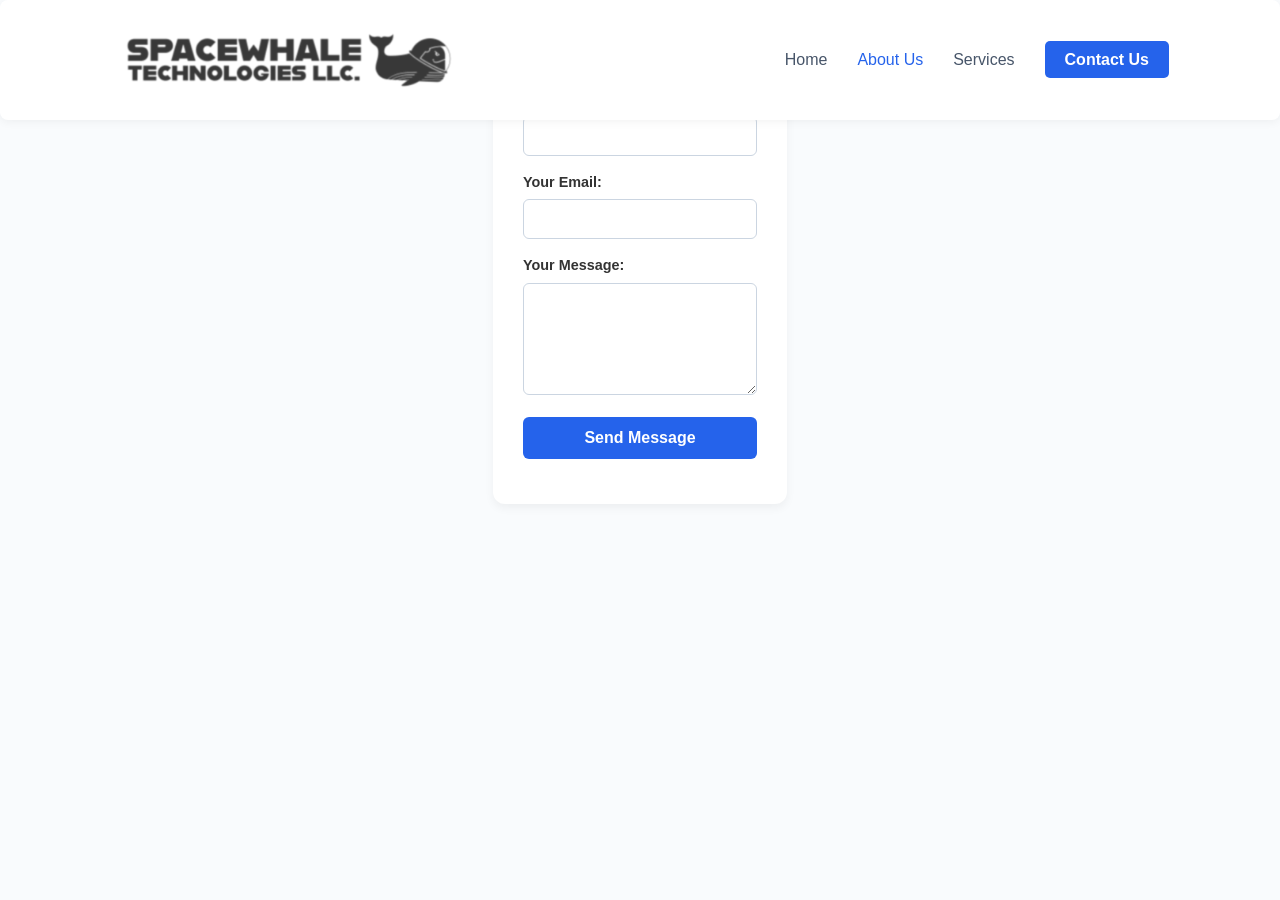
<file: scripts/html/contact.html>
<!DOCTYPE html>
<html lang="en">
<body class="services-page"></body>   
<head>
  <meta charset="UTF-8">
  <meta name="viewport" content="width=device-width, initial-scale=1.0">
  <title>Contact Us</title>
  <!-- Link to your assets folder going up two levels -->
  <link rel="stylesheet" href="../../assets/layout/CSS/style.css">
</head>
<body>
    <nav class="navbar">
        <div class="container nav-container">
            <a class="logo-link" href="../../index.html">
              <!-- Clean, scaled image replacing the text markup -->
              <img src="../../assets/images/SpaceWhale_SmallLogoAndText_ClearBG_scaled.png" alt="Spacewhale Technologies Logo" class="logo-img">
            </a>
            <ul class="nav-links">
                <li><a href="../../index.html">Home</a></li>
                <li><a class="active" href="about.html">About Us</a></li>
                <li><a href="services.html">Services</a></li>
                <li><a class="cta-btn" href="contact.html">Contact Us</a></li>
            </ul>
        </div>
    </nav>
  <div class="contact-container">
    <h2>Contact Us</h2>
    
    <!-- Notice there is NO 'action' or 'method' attribute here. JavaScript handles it. -->
    <form id="contactForm">
      <div>
        <label for="name">Your Name:</label>
        <input type="text" id="name" required>
      </div>

      <div>
        <label for="email">Your Email:</label>
        <input type="email" id="email" required>
      </div>

      <div>
        <label for="message">Your Message:</label>
        <textarea id="message" rows="5" required></textarea>
      </div>

      <button type="submit" id="submitBtn">Send Message</button>
    </form>

    <!-- UI placeholder to show success/error alerts to the user -->
    <div id="formStatus" style="margin-top: 15px; font-weight: bold;"></div>
  </div>

  <!-- JavaScript Handler -->
  <script>
    document.getElementById('contactForm').addEventListener('submit', async function(event) {
      // 1. Prevent the page from reloading automatically
      event.preventDefault();

      // 2. Target UI elements
      const submitBtn = document.getElementById('submitBtn');
      const formStatus = document.getElementById('formStatus');

      // 3. Change button state to show it is processing
      submitBtn.disabled = true;
      submitBtn.innerText = "Sending...";
      formStatus.innerText = "";
      formStatus.style.color = "black";

      // 4. Gather the input values into a clean object
      const formData = {
        name: document.getElementById('name').value,
        email: document.getElementById('email').value,
        message: document.getElementById('message').value
      };

      try {
        // 5. Send data to your local Ubuntu Python server via POST
        // NOTE: Replace this URL later with your hosted Cloud production link!
        const response = await fetch('http://127.0.0', {
          method: 'POST',
          headers: {
            'Content-Type': 'application/json'
          },
          body: JSON.stringify(formData)
        });

        const result = await response.json();

        // 6. Handle server responses
        if (response.ok) {
          formStatus.style.color = "green";
          formStatus.innerText = "✓ " + result.message;
          document.getElementById('contactForm').reset(); // Clear the form fields
        } else {
          formStatus.style.color = "red";
          formStatus.innerText = "✕ Error: " + result.message;
        }

      } catch (error) {
        // Handles instances where Python server is completely turned off or offline
        formStatus.style.color = "red";
        formStatus.innerText = "✕ Server connection failed. Is your Python backend running?";
        console.error("Connection Error:", error);
      } finally {
        // 7. Reset the submit button back to normal
        submitBtn.disabled = false;
        submitBtn.innerText = "Send Message";
      }
    });
  </script>

</body>
</html>
</file>
<file: assets/layout/CSS/style.css>
/* 1. GLOBAL DESIGN VARIABLES (Change these to change the look of the whole site) */
:root {
    --primary-color: #2563eb;    /* Deep Blue Accent */
    --secondary-color: #1e293b;  /* Dark Slate for Text */
    --background-light: #f8fafc; /* Soft Grey Background */
    --card-bg: #ffffff;          /* White Form Containers */
    --success-color: #16a34a;    /* Green Alerts */
    --error-color: #dc2626;      /* Red Alerts */
    --font-family: 'Segoe UI', Tahoma, Geneva, Verdana, sans-serif;
}

/* 2. BASE RESET */
* {
    box-sizing: border-box;
    margin: 0;
    padding: 0;
}

body {
    font-family: 'Inter', sans-serif;
    color: #333333;
    line-height: 1.6;
    background-color: #f9fbfd;
    display: flex;
    flex-direction: column;
    min-height: 100vh;
}

/* 3. NAVIGATION BAR STYLES */
nav {
    background-color: var(--secondary-color);
    padding: 15px 30px;
    border-radius: 8px;
    margin-bottom: 40px;
    display: flex;
    gap: 20px;
}
.navbar { 
    background-color: #ffffff; 
    box-shadow: 0 2px 10px rgba(0,0,0,0.05); 
    position: fixed; 
    width: 100%; 
    top: 0; 
    z-index: 1000;
}
.nav-container { 
    display: flex; 
    justify-content: space-between; 
    align-items: center; 
    height: 90px;
}
nav a {
    color: #ffffff;
    text-decoration: none;
    font-weight: 600;
    transition: color 0.2s ease;
}

nav a:hover {
    color: var(--primary-color);
}

/* 4. REUSABLE CONTAINER BLOCK */
.content-container, .contact-container {
    max-width: 600px;
    margin: 0 auto;
    background: var(--card-bg);
    padding: 30px;
    border-radius: 12px;
    box-shadow: 0 4px 10px rgba(0, 0, 0, 0.05);
}

h2 {
    margin-bottom: 20px;
    color: var(--secondary-color);
}

/* 5. FORM ELEMENT STYLES */
form {
    display: flex;
    flex-direction: column;
    gap: 15px;
}

label {
    font-size: 0.9rem;
    font-weight: 600;
    margin-bottom: 5px;
    display: block;
}

input[type="text"],
input[type="email"],
textarea {
    width: 100%;
    padding: 10px 14px;
    border: 1px solid #cbd5e1;
    border-radius: 6px;
    font-size: 1rem;
    font-family: inherit;
    transition: border-color 0.2s;
}

input:focus, textarea:focus {
    outline: none;
    border-color: var(--primary-color);
    box-shadow: 0 0 0 3px rgba(37, 99, 235, 0.1);
}

/* 6. BUTTON STYLES */
button {
    background-color: var(--primary-color);
    color: white;
    border: none;
    padding: 12px;
    font-size: 1rem;
    font-weight: 600;
    border-radius: 6px;
    cursor: pointer;
    transition: background-color 0.2s;
}

button:hover {
    background-color: #1d4ed8;
}

button:disabled {
    background-color: #94a3b8;
    cursor: not-allowed;
}
a { 
    text-decoration: none; 
    color: inherit; 
}
ul { 
    list-style: none;
}
.container { 
    width: 90%; 
    max-width: 1200px; 
    margin: 0 auto; 
    padding: 0 20px;
}

/* --- Logo Layout Config --- */
.logo-link {
    display: inline-flex;
    align-items: center;
    text-decoration: none;
}
.logo-img {
    max-height: 80px;      /* Restricts the absolute vertical boundary */
    width: auto;           /* Automatically calculates proportional horizontal scale */
    display: block;        /* Eradicates unwanted inline text baseline spacing layout gaps */
    object-fit: contain;   /* Ensures aspect ratio constraints maintain sharp fidelity */
}

.nav-links { display: flex; align-items: center; gap: 30px; }
.nav-links a { font-weight: 500; color: #475569; transition: color 0.3s; }
.nav-links a:hover, .nav-links a.active { color: #2563eb; }
.cta-btn { background-color: #2563eb; color: #ffffff !important; padding: 10px 20px; border-radius: 5px; font-weight: 600 !important; }
.cta-btn:hover { background-color: #1d4ed8; }

main {
    margin-top: 80px; 
    flex-grow: 1; 
}
.about-page .content-section {
    padding: 80px 0;
    background-color: #ffffff;
}
.about-page .section-title { 
    font-size: 2.2rem; 
    color: #0f172a; 
    margin-bottom: 30px; 
    font-weight: 700; 
    text-align: center;
}
.services-page .content-section { 
    padding: 80px 0; 
    background-color: #ffffff; 
}
.services-page .section-title { 
    font-size: 2.2rem; 
    color: #0f172a; 
    margin-bottom: 30px; 
    font-weight: 700; 
    text-align: center;
}
.services-page .services-grid { 
    display: grid; 
    grid-template-columns: repeat(auto-fit, minmax(300px, 1fr)); 
    gap: 30px; 
    margin-top: 40px; 
}
.service-page .service-card { 
    background: #f8fafc; 
    padding: 40px 30px; 
    border-radius: 8px; 
    border: 1px solid #e2e8f0; 
}
.service-page .service-icon { 
    font-size: 2rem; 
    margin-bottom: 20px; 
    display: block; 
}
.contact-page .content-section { 
    padding: 80px 0; 
    background-color: #ffffff; 
}
.contact-page .section-title { 
    font-size: 2.2rem; 
    color: #0f172a; 
    margin-bottom: 30px; 
    font-weight: 700; 
    text-align: center;
}
.contact-page .contact-form { 
    max-width: 600px; 
    margin: 0 auto; 
}
.contact-page .form-group { 
    margin-bottom: 20px; 
}
.contact-page .form-group label { 
    display: block; 
    margin-bottom: 8px; 
    font-weight: 500; 
}
.contact-page .form-group input, .form-group textarea { 
    width: 100%; 
    padding: 12px; 
    border: 1px solid #cbd5e1; 
    border-radius: 5px; 
    font-family: inherit; 
}
.contact-page .submit-btn { 
    background-color: #0f172a; 
    color: #ffffff; 
    padding: 12px 30px; 
    border: none; 
    border-radius: 5px; 
    font-weight: 600; 
    cursor: pointer; 
    width: 100%; 
}
.hero { 
    padding: 120px 0; 
    background: linear-gradient(135deg, #0f172a 0%, #1e293b 100%); 
    color: #ffffff; 
    text-align: center; 
}
.hero h1 { 
    font-size: 3rem; 
    margin-bottom: 20px; 
}
.hero p { 
    font-size: 1.25rem; 
    color: #94a3b8; 
    max-width: 600px; 
    margin: 0 auto 40px; 
}
.btn { 
    background-color: #2563eb; 
    color: #ffffff; padding: 15px 30px; 
    border-radius: 5px; 
    font-weight: 600; 
    display: inline-block; 
}
footer { 
    background-color: #0f172a; 
    color: #94a3b8; 
    padding: 30px 0; 
    text-align: center; 
    font-size: 0.9rem; 
    margin-top: auto; 
}
</file>
